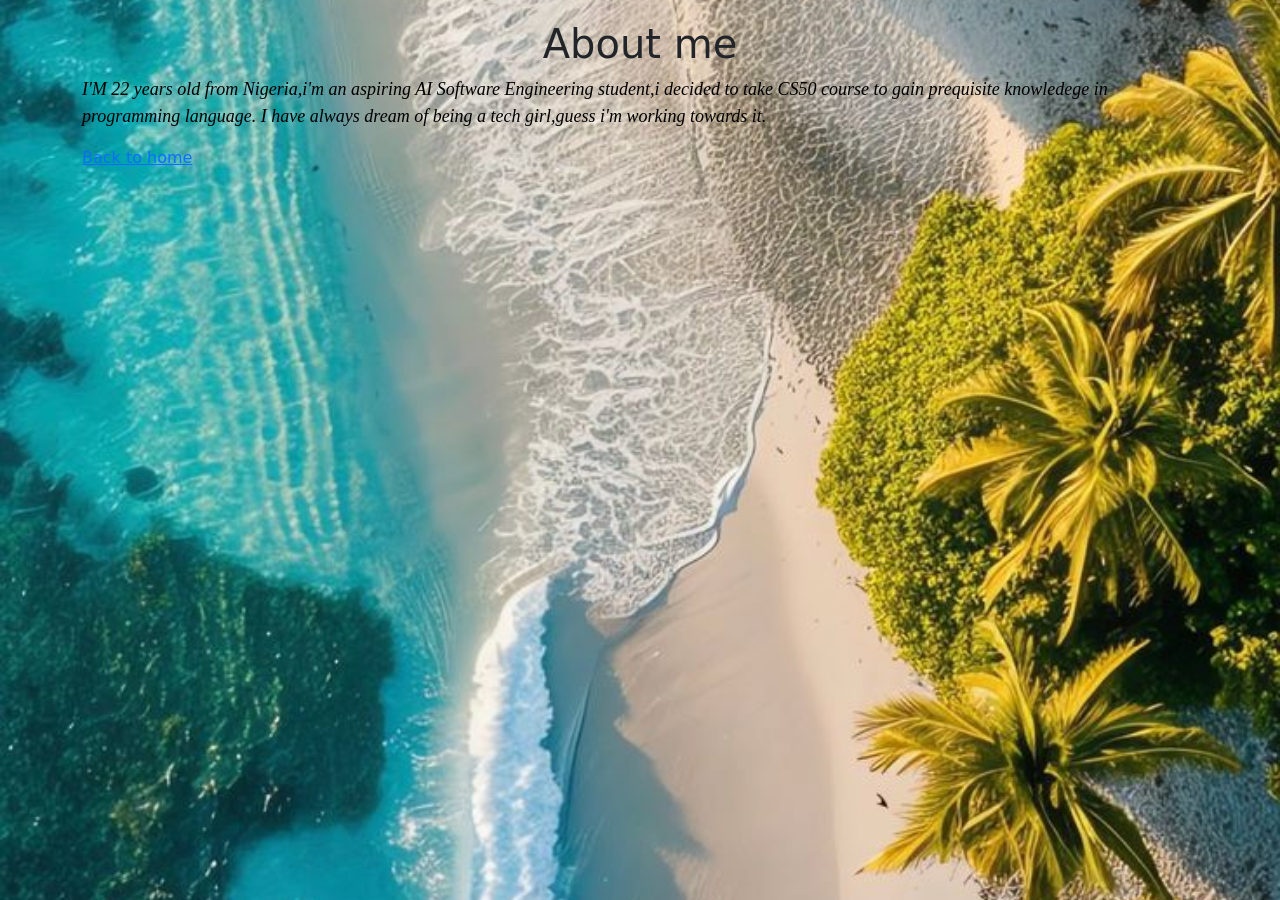
<file: homepage/homepage/about.html>
<!DOCTYPE html>

<html lang="en">
 <head>

        <meta charset="UTF-8">
        <meta name="viewport" content="width=device-width,initial-scale=1.0">
        <link href="https://cdn.jsdelivr.net/npm/bootstrap@5.3.8/dist/css/bootstrap.min.css" rel="stylesheet" integrity="sha384-sRIl4kxILFvY47J16cr9ZwB07vP4J8+LH7qKQnuqkuIAvNWLzeN8tE5YBujZqJLB" crossorigin="anonymous">
        <script src="https://cdn.jsdelivr.net/npm/bootstrap@5.3.8/dist/js/bootstrap.bundle.min.js" integrity="sha384-FKyoEForCGlyvwx9Hj09JcYn3nv7wiPVlz7YYwJrWVcXK/BmnVDxM+D2scQbITxI" crossorigin="anonymous"></script>
        <link href="styles.css" rel="stylesheet">
        <title>About Me</title>
    </head>
    <body>

        <div class="container">

            <h1>About me</h1>

            <p>
                I'M 22 years old from Nigeria,i'm an aspiring AI Software Engineering student,i decided to take CS50 course to gain prequisite knowledege in programming language.
                I have always dream of being a tech girl,guess i'm working towards it.
            </p>

            <a href="index.html">
                Back to home
            </a>
        </div>
    </body>
    </html>
</file>
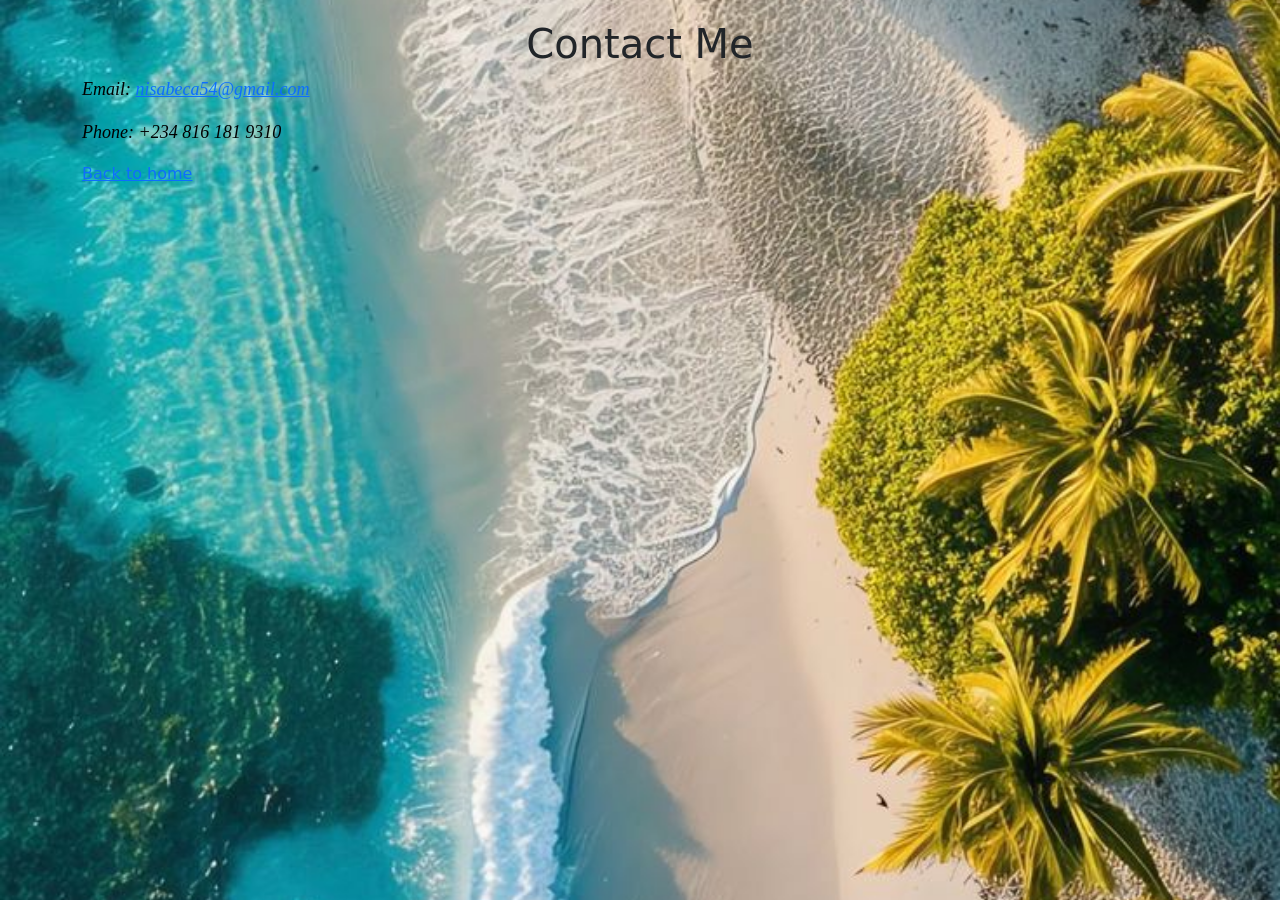
<file: homepage/homepage/contact.html>
<!DOCTYPE html>

<html lang="en">
     <head>
        <meta charset="UTF-8">
        <meta name="viewport" content="width=device-width,initial-scale=1.0">
         <link href="https://cdn.jsdelivr.net/npm/bootstrap@5.3.8/dist/css/bootstrap.min.css" rel="stylesheet" integrity="sha384-sRIl4kxILFvY47J16cr9ZwB07vP4J8+LH7qKQnuqkuIAvNWLzeN8tE5YBujZqJLB" crossorigin="anonymous">
        <script src="https://cdn.jsdelivr.net/npm/bootstrap@5.3.8/dist/js/bootstrap.bundle.min.js" integrity="sha384-FKyoEForCGlyvwx9Hj09JcYn3nv7wiPVlz7YYwJrWVcXK/BmnVDxM+D2scQbITxI" crossorigin="anonymous"></script>
        <link href="styles.css" rel="stylesheet">
        <title>Contact Me</title>
    </head>
    <body>

        <div class="container">

            <h1>Contact Me</h1>

            <p>Email: <a
             href="malito: nisabeca54@gmail.com">nisabeca54@gmail.com</a></p>
            <p>Phone: +234 816 181 9310</p>

            <a href="index.html">
                Back to home
            </a>
        </div>
    </body>
    </html>
</file>
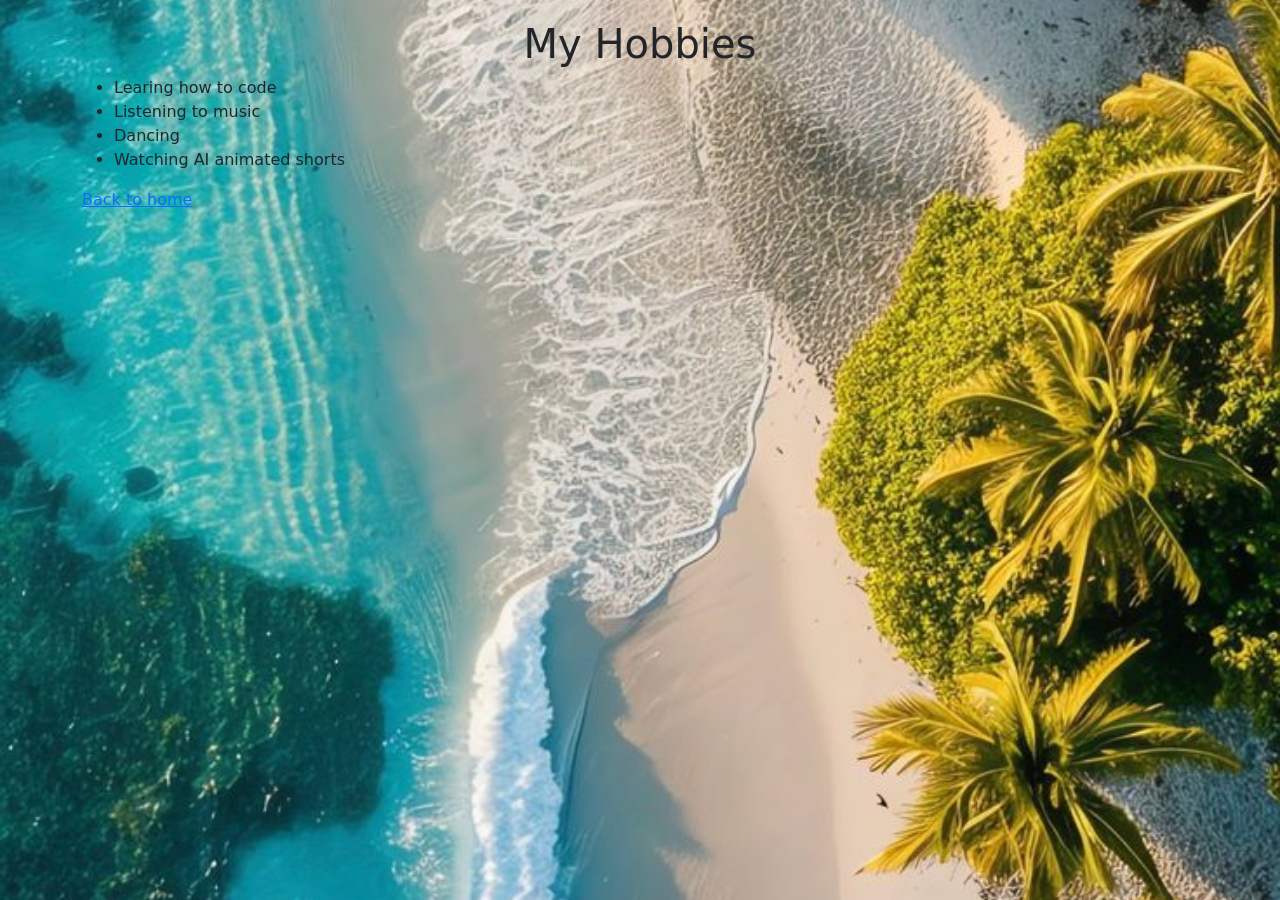
<file: homepage/homepage/hobbies.html>
<!DOCTYPE html>

<html lang="en">
     <head>

        <meta charset="UTF-8">
        <meta name="viewport" content="width=device-width,initial-scale=1.0">
         <link href="https://cdn.jsdelivr.net/npm/bootstrap@5.3.8/dist/css/bootstrap.min.css" rel="stylesheet" integrity="sha384-sRIl4kxILFvY47J16cr9ZwB07vP4J8+LH7qKQnuqkuIAvNWLzeN8tE5YBujZqJLB" crossorigin="anonymous">
        <script src="https://cdn.jsdelivr.net/npm/bootstrap@5.3.8/dist/js/bootstrap.bundle.min.js" integrity="sha384-FKyoEForCGlyvwx9Hj09JcYn3nv7wiPVlz7YYwJrWVcXK/BmnVDxM+D2scQbITxI" crossorigin="anonymous"></script>
        <link href="styles.css" rel="stylesheet">
        <title>My Hobbies</title>
    </head>
    <body>

        <div class="container">

            <h1>My Hobbies</h1>

            <ul>
                <li>Learing how to code</li>
                <li>Listening to music</li>
                <li>Dancing</li>
                <li>Watching AI animated shorts</li>
            </ul>


            <a href="index.html">
                Back to home
            </a>
        </div>
    </body>
    </html>
</file>
<file: homepage/homepage/styles.css>
body{
    padding: 20px;
    background-image: url('lorel.jpg');
    background-size: cover;
    background-position: center;
    background-repeat: no-repeat;
    background-attachment: fixed;

}

h1 {
    text-align: center;
}
p {
    font-size: 18px;
    font-style: italic;
    font-family: Georgia, serif;
    color: black;
}
a {
    margin-right: 10px;
}
</file>
